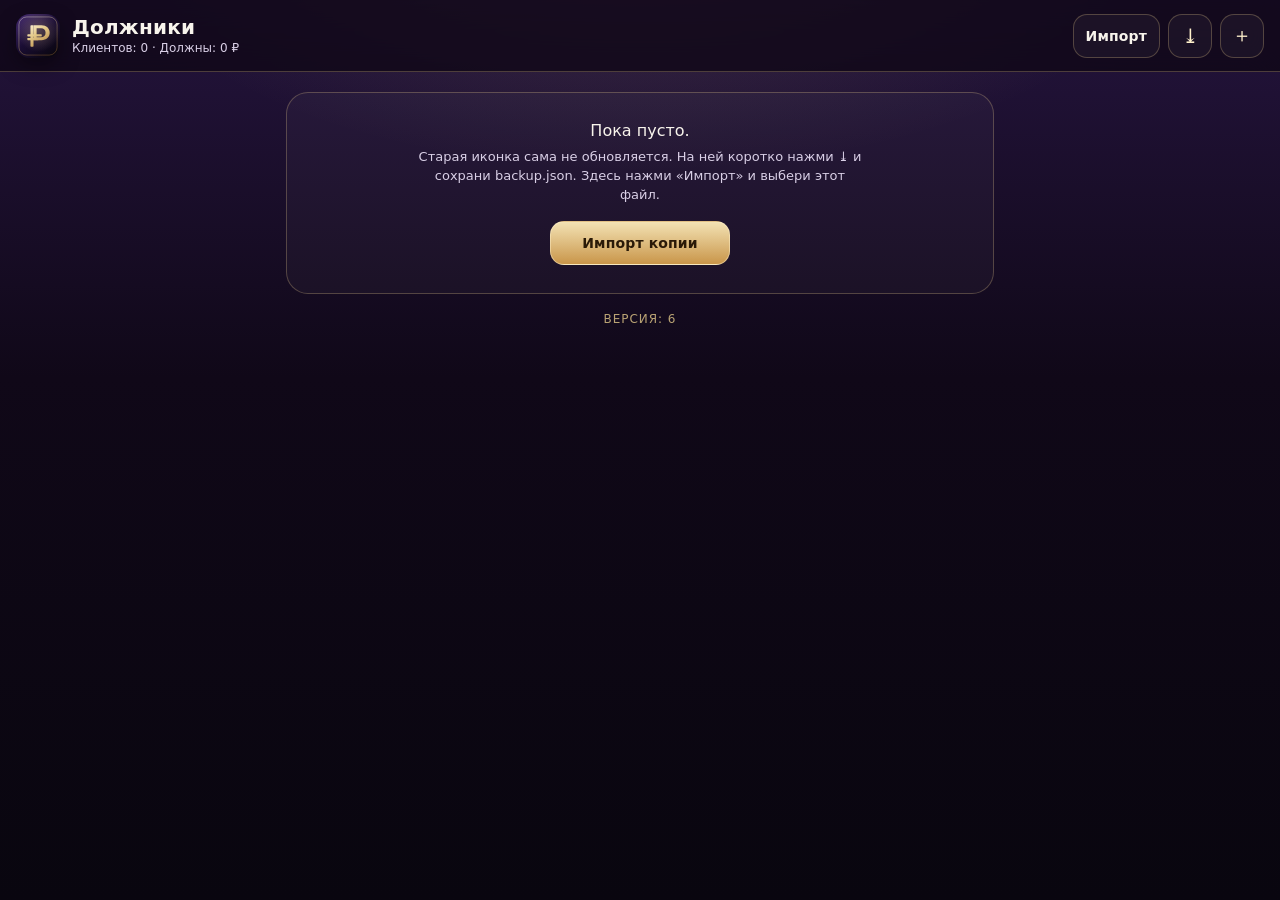
<file: index.html>
<!DOCTYPE html>
<html lang="ru">
<head>
  <meta charset="utf-8" />
  <meta name="viewport" content="width=device-width,initial-scale=1,maximum-scale=1,viewport-fit=cover" />
  <meta name="theme-color" content="#100818" />
  <meta name="apple-mobile-web-app-capable" content="yes" />
  <meta name="apple-mobile-web-app-status-bar-style" content="black-translucent" />
  <title>Должники</title>
  <link rel="manifest" href="manifest.json" />
  <link rel="icon" type="image/svg+xml" href="icon.svg" />
  <link rel="stylesheet" href="styles.css" />
  <script>
    (function () {
      if (!("serviceWorker" in navigator)) return;
      function reloadOnce() {
        var now = Date.now();
        var prev = Number(sessionStorage.getItem("dolzhniki-reload-at") || 0);
        if (now - prev < 15000) return;
        sessionStorage.setItem("dolzhniki-reload-at", String(now));
        location.reload();
      }
      navigator.serviceWorker.addEventListener("controllerchange", reloadOnce);
      navigator.serviceWorker.addEventListener("message", function (e) {
        if (e.data && e.data.type === "RELOAD") reloadOnce();
      });
      function kick(reg) {
        if (!reg) return;
        reg.update().catch(function () {});
        if (reg.waiting) reg.waiting.postMessage({ type: "SKIP_WAITING" });
      }
      function stamp() {
        var files = ["./index.html", "./styles.css", "./app.js", "./sw.js"];
        return Promise.all(files.map(function (file) {
          return fetch(file, { cache: "no-store" }).then(function (res) {
            if (!res.ok) return file + ":err";
            return file + "=" + (res.headers.get("etag") || "") + ":" + (res.headers.get("content-length") || "");
          }).catch(function () { return file + ":off"; });
        })).then(function (parts) { return parts.join("|"); });
      }
      function watch() {
        stamp().then(function (next) {
          if (!next || next.indexOf(":off") !== -1) return;
          var prev = sessionStorage.getItem("dolzhniki-stamp");
          if (prev && prev !== next) reloadOnce();
          sessionStorage.setItem("dolzhniki-stamp", next);
        }).catch(function () {});
      }
      navigator.serviceWorker.register("./sw.js", { updateViaCache: "none" }).then(function (reg) {
        kick(reg);
        watch();
      }).catch(function () {});
      document.addEventListener("visibilitychange", function () {
        if (document.visibilityState !== "visible") return;
        navigator.serviceWorker.getRegistration().then(kick).catch(function () {});
        watch();
      });
      window.addEventListener("focus", function () {
        navigator.serviceWorker.getRegistration().then(kick).catch(function () {});
        watch();
      });
      setInterval(function () {
        if (document.visibilityState !== "visible") return;
        navigator.serviceWorker.getRegistration().then(kick).catch(function () {});
        watch();
      }, 30000);
    })();
  </script>
</head>
<body>
  <header class="topbar">
    <div class="brand">
      <img class="logo" src="icon.svg" alt="" width="44" height="44" />
      <div class="titles">
        <div class="h1">Должники</div>
        <div class="sub" id="statsLine">—</div>
      </div>
    </div>
    <div class="topActions"><button class="btn2" id="btnImport" type="button">Импорт</button><button class="btn ghost" id="btnBackup" type="button" aria-label="Сохранить копию">⤓</button><button class="btn" id="btnAddClient" type="button" aria-label="Добавить клиента">＋</button></div>
    <input id="fileImport" type="file" accept="application/json,.json" hidden />
  </header>

  <main class="wrap">
    <section class="list" id="list"></section>
  <div class="footerLine"><span id="appVersion">Версия —</span></div>
  </main>

  <!-- Modal -->
  <div class="modal" id="modal" aria-hidden="true">
    <div class="sheet">
      <div class="sheetTop">
        <div class="sheetTitle" id="sheetTitle">—</div>
        <button class="x" id="btnClose" type="button" aria-label="Закрыть">✕</button>
      </div>
      <div class="sheetBody" id="sheetBody"></div>
    </div>
  </div>

  <script src="app.js"></script>
</body>
</html>
</file>
<file: styles.css>
:root{
  --bg:#100818;
  --card:rgba(255,255,255,.055);
  --card2:#1a1028;
  --text:#f8f4ec;
  --muted:#d9cfe6;
  --line:rgba(228,201,138,.28);
  --gold:#e4c98a;
  --gold-2:#fff1cc;
  --ink:#140c22;
  --danger:#ffc1c1;
  --good:#c9f0d4;
  --r:18px;
}

*{box-sizing:border-box}
html{height:100%; background:var(--bg)}
body{
  min-height:100dvh;
  margin:0;
  font-family: system-ui,-apple-system,Segoe UI,Roboto,Arial,sans-serif;
  background:
    radial-gradient(900px 420px at 50% -80px, rgba(228,201,138,.16), transparent 60%),
    linear-gradient(180deg,#24143d 0%, #100818 42%, #09060f 100%);
  color:var(--text);
  -webkit-tap-highlight-color: transparent;
  -webkit-font-smoothing: antialiased;
}
button{font:inherit; color:inherit; cursor:pointer; -webkit-appearance:none; appearance:none}

.topbar{
  position:sticky; top:0; z-index:10;
  display:flex; align-items:center; justify-content:space-between; gap:12px;
  min-height:72px;
  padding:calc(12px + env(safe-area-inset-top)) calc(16px + env(safe-area-inset-right)) 12px calc(16px + env(safe-area-inset-left));
  background:rgba(16,8,24,.82);
  backdrop-filter: blur(16px);
  border-bottom:1px solid var(--line);
}

.brand{display:flex; gap:12px; align-items:center; min-width:0}
.logo{
  width:44px; height:44px; border-radius:14px;
  display:block; flex:0 0 auto;
  box-shadow:0 8px 20px rgba(0,0,0,.35);
}
.titles{min-width:0}
.titles .h1{
  font-size:20px; font-weight:700; letter-spacing:.01em; line-height:1.1;
  white-space:nowrap; overflow:hidden; text-overflow:ellipsis;
}
.titles .sub{
  font-size:12px; color:var(--muted); margin-top:3px;
  white-space:nowrap; overflow:hidden; text-overflow:ellipsis;
}

.wrap{
  max-width:740px;
  margin:0 auto;
  padding:16px 16px calc(20px + env(safe-area-inset-bottom));
}

.panel{
  background:var(--card);
  border:1px solid var(--line);
  border-radius:var(--r);
  padding:14px;
  margin:10px 0;
}

.row{display:flex; gap:10px; align-items:center}
.gap{gap:10px}
.between{justify-content:space-between}
.actions{display:flex; gap:8px; align-items:center}
.split{display:flex; gap:10px; align-items:stretch}
.split > button{flex:1 1 0}

.muted{color:var(--muted); font-size:12px}
.small{font-size:12px}
.mt{margin-top:12px}
.mt2{margin-top:14px}
.mb{margin-bottom:12px}

.input{
  width:100%;
  padding:13px 14px;
  border-radius:14px;
  border:1px solid var(--line);
  background:rgba(8,4,16,.55);
  color:var(--text);
  outline:none;
  font-size:16px;
  line-height:1.25;
  -webkit-appearance:none;
}
.input::placeholder{color:rgba(217,207,230,.55)}
.input:focus{border-color:var(--gold); box-shadow:0 0 0 3px rgba(228,201,138,.18)}
.ta{min-height:96px; resize:vertical}

.btn, .x{
  width:44px; height:44px; min-height:44px;
  border-radius:14px;
  border:1px solid var(--line);
  background:rgba(255,255,255,.04);
  color:var(--gold-2);
  font-size:20px;
  display:inline-grid; place-items:center;
  padding:0;
}

.btn2, .btnPrimary, .btnDanger{
  border-radius:14px;
  min-height:44px;
  padding:11px 14px;
  font-size:14px;
  font-weight:600;
  letter-spacing:.01em;
}
.btn2{
  border:1px solid var(--line);
  background:rgba(255,255,255,.04);
  color:var(--text);
}
.btnPrimary{
  border:1px solid rgba(255,241,204,.45);
  background:linear-gradient(180deg,#f3e2b4,#c9964a);
  color:#2a1a08;
}
.btnPrimary.on{box-shadow:0 0 0 3px rgba(228,201,138,.28)}
.btn2.on{border-color:var(--gold); color:var(--gold-2)}
.btnDanger{
  border:1px solid rgba(255,193,193,.35);
  background:rgba(90,24,32,.55);
  color:var(--danger);
}

.topActions{display:flex; gap:8px; align-items:center; flex:0 0 auto}
.topActions .btn2{
  padding:0 12px;
  height:44px;
  display:inline-flex; align-items:center; justify-content:center;
}
.btn.ghost{background:rgba(255,255,255,.04); border:1px solid var(--line)}

.list{display:flex; flex-direction:column; gap:12px; margin:4px 0 0}

.card.client{
  display:grid;
  grid-template-columns:44px minmax(0,1fr) auto;
  gap:12px;
  align-items:center;
  border:1px solid var(--line);
  border-radius:var(--r);
  background:linear-gradient(180deg, rgba(255,255,255,.07), rgba(255,255,255,.03));
  box-shadow:0 12px 28px rgba(0,0,0,.22);
  padding:14px;
  cursor:pointer;
}
.card.client:active{transform:scale(.995)}
.avatar{
  width:44px; height:44px; border-radius:14px;
  display:grid; place-items:center;
  background:linear-gradient(160deg,#3a2468,#140c22);
  border:1px solid rgba(228,201,138,.45);
  color:var(--gold-2);
  font-weight:700; font-size:18px;
}
.cmain{min-width:0}
.cname{font-weight:700; font-size:16px; line-height:1.2; white-space:nowrap; overflow:hidden; text-overflow:ellipsis}
.cbal, .bigBal, .eamt{
  font-variant-numeric:tabular-nums;
  font-weight:700;
  letter-spacing:-.02em;
  white-space:nowrap;
}
.cbal{font-size:16px; text-align:right}
.bigBal{font-size:20px; text-align:right}
.cbal.neg, .bigBal.neg, .eamt.neg{color:#ffd0c2}
.cbal.pos, .bigBal.pos, .eamt.pos{color:var(--good)}
.cbal.zero, .bigBal.zero, .eamt.zero{color:var(--text)}

.empty{
  display:flex; flex-direction:column; align-items:center; text-align:center;
  border:1px solid var(--line);
  border-radius:22px;
  padding:28px 18px;
  color:var(--text);
  background:rgba(255,255,255,.03);
}
.empty .hint{max-width:28rem}
.empty .btnPrimary{margin-top:16px; min-width:180px}
.empty2{color:var(--muted); padding:8px 0; text-align:center}

.hint{color:var(--muted); font-size:13px; margin-top:8px; line-height:1.45}
.version{margin-top:10px; font-size:12px; color:var(--muted)}

.modal{
  position:fixed; inset:0;
  background:rgba(6,3,12,.72);
  display:none; align-items:flex-end; justify-content:center;
  padding:12px;
  padding-bottom:calc(12px + env(safe-area-inset-bottom));
}
.modal.on{display:flex}

.sheet{
  width:min(740px,100%);
  background:linear-gradient(180deg,#24143d,#120a1e);
  border:1px solid var(--line);
  border-radius:24px;
  overflow:hidden;
  box-shadow:0 30px 80px rgba(0,0,0,.55);
  display:flex;
  flex-direction:column;
  max-height:calc(100dvh - 24px - env(safe-area-inset-top) - env(safe-area-inset-bottom));
}
.sheetTop{
  display:flex; justify-content:space-between; align-items:center; gap:12px;
  padding:14px 14px 14px 18px;
  border-bottom:1px solid var(--line);
}
.sheetTitle{
  font-weight:700; font-size:17px; min-width:0;
  white-space:nowrap; overflow:hidden; text-overflow:ellipsis;
}
.sheetBody{padding:16px; display:flex; flex-direction:column; gap:12px; overflow:auto; -webkit-overflow-scrolling:touch; flex:1}

.label{font-size:12px; color:var(--gold); letter-spacing:.04em; text-transform:uppercase; margin-bottom:6px}
.form{display:flex; flex-direction:column}
.clientSheet{display:flex; flex-direction:column; gap:12px}
.clientHead{
  display:grid;
  grid-template-columns:minmax(0,1fr) auto;
  gap:12px;
  align-items:center;
}
.sheetH{font-weight:700; font-size:20px; min-width:0; overflow:hidden; text-overflow:ellipsis}

.history{display:flex; flex-direction:column; gap:8px}
.entry{
  display:grid;
  grid-template-columns:minmax(0,1fr) auto;
  align-items:center;
  gap:12px;
  border:1px solid var(--line);
  border-radius:16px;
  padding:12px 14px;
  background:rgba(255,255,255,.035);
  cursor:pointer;
}
.entry:active{transform:scale(.995)}
.eleft{display:flex; flex-direction:column; gap:3px; min-width:0}
.edate{font-size:12px; color:var(--gold); letter-spacing:.02em}
.ecomm{font-size:14px; white-space:nowrap; overflow:hidden; text-overflow:ellipsis}
.eamt{font-size:16px; text-align:right; min-width:6.5rem}

.footerLine{
  padding:18px 8px 4px;
  color:rgba(228,201,138,.8);
  font-size:12px;
  letter-spacing:.08em;
  text-transform:uppercase;
  text-align:center;
}

input, textarea, select { font-size:16px; }
</file>
